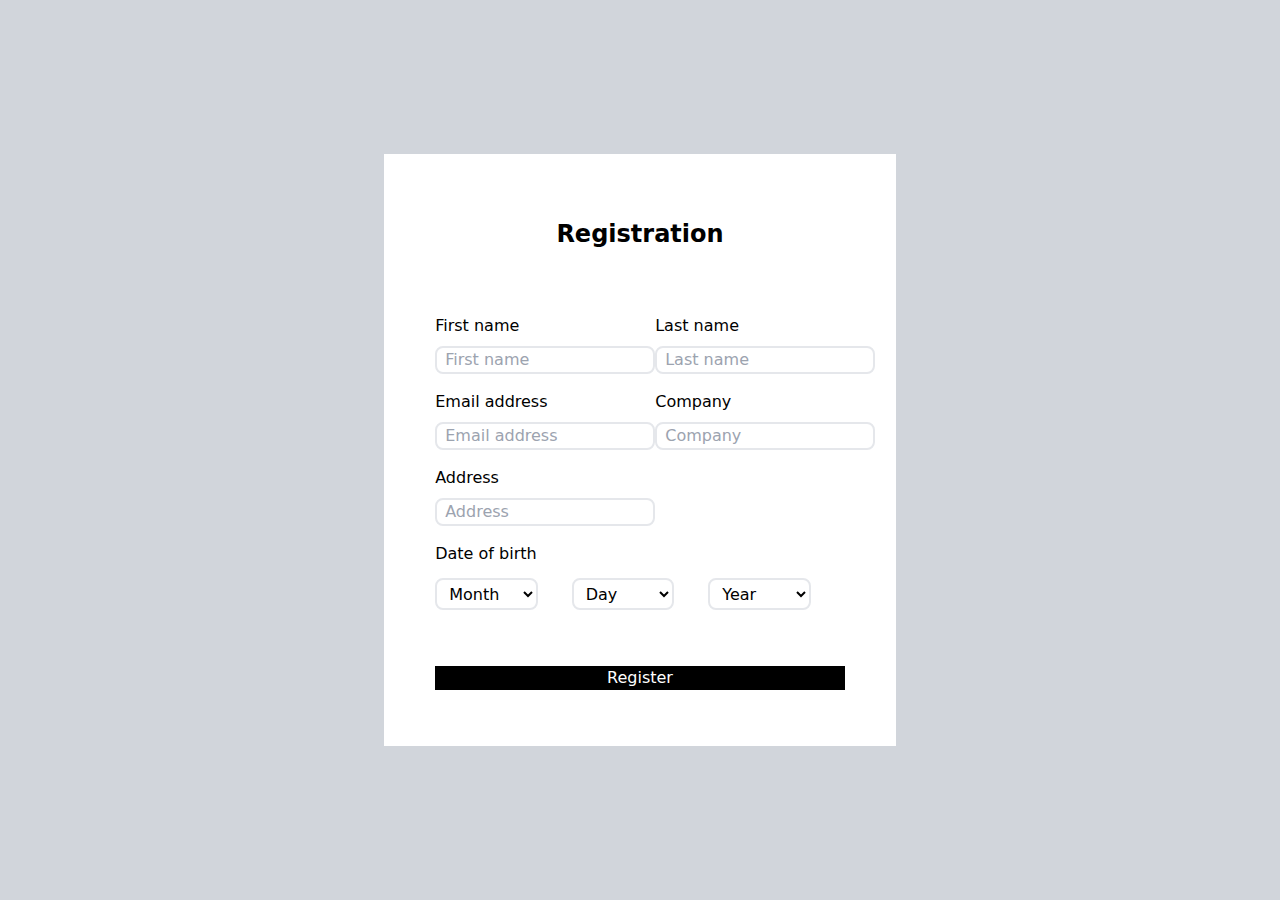
<file: index.html>
<!DOCTYPE html>
<html lang="en">

<head>
    <meta charset="UTF-8">
    <meta name="viewport" content="width=device-width, initial-scale=1.0">
    <title>Document</title>
    <link rel="stylesheet" href="https://cdnjs.cloudflare.com/ajax/libs/font-awesome/6.6.0/css/all.min.css"
        integrity="sha512-Kc323vGBEqzTmouAECnVceyQqyqdsSiqLQISBL29aUW4U/M7pSPA/gEUZQqv1cwx4OnYxTxve5UMg5GT6L4JJg=="
        crossorigin="anonymous" referrerpolicy="no-referrer" />
    <link rel="stylesheet" href="./style.css" />
</head>

<body class="bg-gray-300 flex flex-col items-center justify-center" style="width: 100vw; height: 100vh;">
    <form id="form" class="bg-white w-2/5">
        <header class="flex justify-center">
            <div class="w-4/5 flex justify-center">
                <h1 class="my-16 font-bold text-2xl">Registration</h1>
            </div>
        </header>
        <main class="flex justify-center">
            <div class="w-4/5 flex flex-col gap-4">
                <div class="flex justify-between">
                    <div class=" flex flex-col gap-2">
                        <div>First name</div>
                        <input id="firstName" class="px-2 border-2 rounded-lg" type="text" placeholder="First name"
                            required />
                    </div>
                    <div class="flex flex-col gap-2">
                        <div>Last name</div>
                        <input id="lastName" class="px-2 border-2 rounded-lg" type="text" placeholder="Last name"
                            required />
                    </div>
                </div>
                <div class="flex justify-between">
                    <div class="flex flex-col gap-2">
                        <div>Email address</div>
                        <input id="emailAddress" class="px-2 border-2 rounded-lg" type="email"
                            placeholder="Email address" required />
                    </div>
                    <div class="flex flex-col gap-2">
                        <div>Company</div>
                        <input id="company" class="px-2 border-2 rounded-lg" type="text" placeholder="Company"
                            required />
                    </div>
                </div>
                <div class="flex justify-start">
                    <div class="flex flex-col gap-2">
                        <div>Address</div>
                        <input id="address" class="px-2 border-2 rounded-lg" type="text" placeholder="Address"
                            required />
                    </div>
                </div>
                <div class="flex gap-3 flex-col">
                    <div>
                        <div>Date of birth</div>
                    </div>
                    <div class="flex justify-between h-8">
                        <select id="select-month" class="w-1/4 bg-white px-2 border-2 rounded-lg" required>
                            <option>Month</option>
                            <option>1</option>
                            <option>2</option>
                            <option>3</option>
                            <option>4</option>
                            <option>5</option>
                            <option>6</option>
                            <option>7</option>
                            <option>8</option>
                            <option>9</option>
                            <option>10</option>
                            <option>11</option>
                            <option>12</option>
                        </select>
                        <select id="select-day" class="w-1/4 bg-white px-2 border-2 rounded-lg">
                            <option>Day</option>
                            <option>1</option>
                            <option>2</option>
                            <option>3</option>
                            <option>4</option>
                            <option>5</option>
                            <option>6</option>
                            <option>7</option>
                            <option>8</option>
                            <option>9</option>
                            <option>10</option>
                            <option>11</option>
                            <option>12</option>
                            <option>13</option>
                            <option>14</option>
                            <option>15</option>
                            <option>16</option>
                            <option>17</option>
                            <option>18</option>
                            <option>19</option>
                            <option>20</option>
                            <option>21</option>
                            <option>22</option>
                            <option>23</option>
                            <option>24</option>
                            <option>25</option>
                            <option>26</option>
                            <option>27</option>
                            <option>28</option>
                            <option>29</option>
                            <option>30</option>
                            <option>31</option>
                        </select>
                        <select id="select-year" class="w-1/4 bg-white px-2 border-2 rounded-lg">
                            <option>Year</option>
                            <option>2024</option>
                            <option>2023</option>
                            <option>2022</option>
                            <option>2021</option>
                            <option>2020</option>
                            <option>2019</option>
                            <option>2018</option>
                            <option>2017</option>
                            <option>2016</option>
                            <option>2015</option>
                            <option>2014</option>
                            <option>2013</option>
                            <option>2012</option>
                            <option>2011</option>
                            <option>2010</option>
                        </select>
                        <i class="fa-solid fa-calendar-days"></i>
                    </div>
                </div>
            </div>
        </main>
        <footer class="flex justify-center">
            <div class="w-4/5 flex justify-center my-14">
                <input id="submit" class="bg-black text-white text-center w-full hover:bg-white hover:text-black"
                    type="submit" value="Register" />
            </div>
        </footer>
    </form>
    <script src="./validation.js">

    </script>
</body>

</html>
</file>
<file: style.css>
/*
! tailwindcss v3.4.9 | MIT License | https://tailwindcss.com
*/

/*
1. Prevent padding and border from affecting element width. (https://github.com/mozdevs/cssremedy/issues/4)
2. Allow adding a border to an element by just adding a border-width. (https://github.com/tailwindcss/tailwindcss/pull/116)
*/

*,
::before,
::after {
  box-sizing: border-box;
  /* 1 */
  border-width: 0;
  /* 2 */
  border-style: solid;
  /* 2 */
  border-color: #e5e7eb;
  /* 2 */
}

::before,
::after {
  --tw-content: '';
}

/*
1. Use a consistent sensible line-height in all browsers.
2. Prevent adjustments of font size after orientation changes in iOS.
3. Use a more readable tab size.
4. Use the user's configured `sans` font-family by default.
5. Use the user's configured `sans` font-feature-settings by default.
6. Use the user's configured `sans` font-variation-settings by default.
7. Disable tap highlights on iOS
*/

html,
:host {
  line-height: 1.5;
  /* 1 */
  -webkit-text-size-adjust: 100%;
  /* 2 */
  -moz-tab-size: 4;
  /* 3 */
  -o-tab-size: 4;
     tab-size: 4;
  /* 3 */
  font-family: ui-sans-serif, system-ui, sans-serif, "Apple Color Emoji", "Segoe UI Emoji", "Segoe UI Symbol", "Noto Color Emoji";
  /* 4 */
  font-feature-settings: normal;
  /* 5 */
  font-variation-settings: normal;
  /* 6 */
  -webkit-tap-highlight-color: transparent;
  /* 7 */
}

/*
1. Remove the margin in all browsers.
2. Inherit line-height from `html` so users can set them as a class directly on the `html` element.
*/

body {
  margin: 0;
  /* 1 */
  line-height: inherit;
  /* 2 */
}

/*
1. Add the correct height in Firefox.
2. Correct the inheritance of border color in Firefox. (https://bugzilla.mozilla.org/show_bug.cgi?id=190655)
3. Ensure horizontal rules are visible by default.
*/

hr {
  height: 0;
  /* 1 */
  color: inherit;
  /* 2 */
  border-top-width: 1px;
  /* 3 */
}

/*
Add the correct text decoration in Chrome, Edge, and Safari.
*/

abbr:where([title]) {
  -webkit-text-decoration: underline dotted;
          text-decoration: underline dotted;
}

/*
Remove the default font size and weight for headings.
*/

h1,
h2,
h3,
h4,
h5,
h6 {
  font-size: inherit;
  font-weight: inherit;
}

/*
Reset links to optimize for opt-in styling instead of opt-out.
*/

a {
  color: inherit;
  text-decoration: inherit;
}

/*
Add the correct font weight in Edge and Safari.
*/

b,
strong {
  font-weight: bolder;
}

/*
1. Use the user's configured `mono` font-family by default.
2. Use the user's configured `mono` font-feature-settings by default.
3. Use the user's configured `mono` font-variation-settings by default.
4. Correct the odd `em` font sizing in all browsers.
*/

code,
kbd,
samp,
pre {
  font-family: ui-monospace, SFMono-Regular, Menlo, Monaco, Consolas, "Liberation Mono", "Courier New", monospace;
  /* 1 */
  font-feature-settings: normal;
  /* 2 */
  font-variation-settings: normal;
  /* 3 */
  font-size: 1em;
  /* 4 */
}

/*
Add the correct font size in all browsers.
*/

small {
  font-size: 80%;
}

/*
Prevent `sub` and `sup` elements from affecting the line height in all browsers.
*/

sub,
sup {
  font-size: 75%;
  line-height: 0;
  position: relative;
  vertical-align: baseline;
}

sub {
  bottom: -0.25em;
}

sup {
  top: -0.5em;
}

/*
1. Remove text indentation from table contents in Chrome and Safari. (https://bugs.chromium.org/p/chromium/issues/detail?id=999088, https://bugs.webkit.org/show_bug.cgi?id=201297)
2. Correct table border color inheritance in all Chrome and Safari. (https://bugs.chromium.org/p/chromium/issues/detail?id=935729, https://bugs.webkit.org/show_bug.cgi?id=195016)
3. Remove gaps between table borders by default.
*/

table {
  text-indent: 0;
  /* 1 */
  border-color: inherit;
  /* 2 */
  border-collapse: collapse;
  /* 3 */
}

/*
1. Change the font styles in all browsers.
2. Remove the margin in Firefox and Safari.
3. Remove default padding in all browsers.
*/

button,
input,
optgroup,
select,
textarea {
  font-family: inherit;
  /* 1 */
  font-feature-settings: inherit;
  /* 1 */
  font-variation-settings: inherit;
  /* 1 */
  font-size: 100%;
  /* 1 */
  font-weight: inherit;
  /* 1 */
  line-height: inherit;
  /* 1 */
  letter-spacing: inherit;
  /* 1 */
  color: inherit;
  /* 1 */
  margin: 0;
  /* 2 */
  padding: 0;
  /* 3 */
}

/*
Remove the inheritance of text transform in Edge and Firefox.
*/

button,
select {
  text-transform: none;
}

/*
1. Correct the inability to style clickable types in iOS and Safari.
2. Remove default button styles.
*/

button,
input:where([type='button']),
input:where([type='reset']),
input:where([type='submit']) {
  -webkit-appearance: button;
  /* 1 */
  background-color: transparent;
  /* 2 */
  background-image: none;
  /* 2 */
}

/*
Use the modern Firefox focus style for all focusable elements.
*/

:-moz-focusring {
  outline: auto;
}

/*
Remove the additional `:invalid` styles in Firefox. (https://github.com/mozilla/gecko-dev/blob/2f9eacd9d3d995c937b4251a5557d95d494c9be1/layout/style/res/forms.css#L728-L737)
*/

:-moz-ui-invalid {
  box-shadow: none;
}

/*
Add the correct vertical alignment in Chrome and Firefox.
*/

progress {
  vertical-align: baseline;
}

/*
Correct the cursor style of increment and decrement buttons in Safari.
*/

::-webkit-inner-spin-button,
::-webkit-outer-spin-button {
  height: auto;
}

/*
1. Correct the odd appearance in Chrome and Safari.
2. Correct the outline style in Safari.
*/

[type='search'] {
  -webkit-appearance: textfield;
  /* 1 */
  outline-offset: -2px;
  /* 2 */
}

/*
Remove the inner padding in Chrome and Safari on macOS.
*/

::-webkit-search-decoration {
  -webkit-appearance: none;
}

/*
1. Correct the inability to style clickable types in iOS and Safari.
2. Change font properties to `inherit` in Safari.
*/

::-webkit-file-upload-button {
  -webkit-appearance: button;
  /* 1 */
  font: inherit;
  /* 2 */
}

/*
Add the correct display in Chrome and Safari.
*/

summary {
  display: list-item;
}

/*
Removes the default spacing and border for appropriate elements.
*/

blockquote,
dl,
dd,
h1,
h2,
h3,
h4,
h5,
h6,
hr,
figure,
p,
pre {
  margin: 0;
}

fieldset {
  margin: 0;
  padding: 0;
}

legend {
  padding: 0;
}

ol,
ul,
menu {
  list-style: none;
  margin: 0;
  padding: 0;
}

/*
Reset default styling for dialogs.
*/

dialog {
  padding: 0;
}

/*
Prevent resizing textareas horizontally by default.
*/

textarea {
  resize: vertical;
}

/*
1. Reset the default placeholder opacity in Firefox. (https://github.com/tailwindlabs/tailwindcss/issues/3300)
2. Set the default placeholder color to the user's configured gray 400 color.
*/

input::-moz-placeholder, textarea::-moz-placeholder {
  opacity: 1;
  /* 1 */
  color: #9ca3af;
  /* 2 */
}

input::placeholder,
textarea::placeholder {
  opacity: 1;
  /* 1 */
  color: #9ca3af;
  /* 2 */
}

/*
Set the default cursor for buttons.
*/

button,
[role="button"] {
  cursor: pointer;
}

/*
Make sure disabled buttons don't get the pointer cursor.
*/

:disabled {
  cursor: default;
}

/*
1. Make replaced elements `display: block` by default. (https://github.com/mozdevs/cssremedy/issues/14)
2. Add `vertical-align: middle` to align replaced elements more sensibly by default. (https://github.com/jensimmons/cssremedy/issues/14#issuecomment-634934210)
   This can trigger a poorly considered lint error in some tools but is included by design.
*/

img,
svg,
video,
canvas,
audio,
iframe,
embed,
object {
  display: block;
  /* 1 */
  vertical-align: middle;
  /* 2 */
}

/*
Constrain images and videos to the parent width and preserve their intrinsic aspect ratio. (https://github.com/mozdevs/cssremedy/issues/14)
*/

img,
video {
  max-width: 100%;
  height: auto;
}

/* Make elements with the HTML hidden attribute stay hidden by default */

[hidden] {
  display: none;
}

*, ::before, ::after {
  --tw-border-spacing-x: 0;
  --tw-border-spacing-y: 0;
  --tw-translate-x: 0;
  --tw-translate-y: 0;
  --tw-rotate: 0;
  --tw-skew-x: 0;
  --tw-skew-y: 0;
  --tw-scale-x: 1;
  --tw-scale-y: 1;
  --tw-pan-x:  ;
  --tw-pan-y:  ;
  --tw-pinch-zoom:  ;
  --tw-scroll-snap-strictness: proximity;
  --tw-gradient-from-position:  ;
  --tw-gradient-via-position:  ;
  --tw-gradient-to-position:  ;
  --tw-ordinal:  ;
  --tw-slashed-zero:  ;
  --tw-numeric-figure:  ;
  --tw-numeric-spacing:  ;
  --tw-numeric-fraction:  ;
  --tw-ring-inset:  ;
  --tw-ring-offset-width: 0px;
  --tw-ring-offset-color: #fff;
  --tw-ring-color: rgb(59 130 246 / 0.5);
  --tw-ring-offset-shadow: 0 0 #0000;
  --tw-ring-shadow: 0 0 #0000;
  --tw-shadow: 0 0 #0000;
  --tw-shadow-colored: 0 0 #0000;
  --tw-blur:  ;
  --tw-brightness:  ;
  --tw-contrast:  ;
  --tw-grayscale:  ;
  --tw-hue-rotate:  ;
  --tw-invert:  ;
  --tw-saturate:  ;
  --tw-sepia:  ;
  --tw-drop-shadow:  ;
  --tw-backdrop-blur:  ;
  --tw-backdrop-brightness:  ;
  --tw-backdrop-contrast:  ;
  --tw-backdrop-grayscale:  ;
  --tw-backdrop-hue-rotate:  ;
  --tw-backdrop-invert:  ;
  --tw-backdrop-opacity:  ;
  --tw-backdrop-saturate:  ;
  --tw-backdrop-sepia:  ;
  --tw-contain-size:  ;
  --tw-contain-layout:  ;
  --tw-contain-paint:  ;
  --tw-contain-style:  ;
}

::backdrop {
  --tw-border-spacing-x: 0;
  --tw-border-spacing-y: 0;
  --tw-translate-x: 0;
  --tw-translate-y: 0;
  --tw-rotate: 0;
  --tw-skew-x: 0;
  --tw-skew-y: 0;
  --tw-scale-x: 1;
  --tw-scale-y: 1;
  --tw-pan-x:  ;
  --tw-pan-y:  ;
  --tw-pinch-zoom:  ;
  --tw-scroll-snap-strictness: proximity;
  --tw-gradient-from-position:  ;
  --tw-gradient-via-position:  ;
  --tw-gradient-to-position:  ;
  --tw-ordinal:  ;
  --tw-slashed-zero:  ;
  --tw-numeric-figure:  ;
  --tw-numeric-spacing:  ;
  --tw-numeric-fraction:  ;
  --tw-ring-inset:  ;
  --tw-ring-offset-width: 0px;
  --tw-ring-offset-color: #fff;
  --tw-ring-color: rgb(59 130 246 / 0.5);
  --tw-ring-offset-shadow: 0 0 #0000;
  --tw-ring-shadow: 0 0 #0000;
  --tw-shadow: 0 0 #0000;
  --tw-shadow-colored: 0 0 #0000;
  --tw-blur:  ;
  --tw-brightness:  ;
  --tw-contrast:  ;
  --tw-grayscale:  ;
  --tw-hue-rotate:  ;
  --tw-invert:  ;
  --tw-saturate:  ;
  --tw-sepia:  ;
  --tw-drop-shadow:  ;
  --tw-backdrop-blur:  ;
  --tw-backdrop-brightness:  ;
  --tw-backdrop-contrast:  ;
  --tw-backdrop-grayscale:  ;
  --tw-backdrop-hue-rotate:  ;
  --tw-backdrop-invert:  ;
  --tw-backdrop-opacity:  ;
  --tw-backdrop-saturate:  ;
  --tw-backdrop-sepia:  ;
  --tw-contain-size:  ;
  --tw-contain-layout:  ;
  --tw-contain-paint:  ;
  --tw-contain-style:  ;
}

.my-14 {
  margin-top: 3.5rem;
  margin-bottom: 3.5rem;
}

.my-16 {
  margin-top: 4rem;
  margin-bottom: 4rem;
}

.mt-1 {
  margin-top: 0.25rem;
}

.flex {
  display: flex;
}

.h-8 {
  height: 2rem;
}

.w-1\/4 {
  width: 25%;
}

.w-2\/5 {
  width: 40%;
}

.w-4\/5 {
  width: 80%;
}

.w-full {
  width: 100%;
}

.flex-col {
  flex-direction: column;
}

.items-center {
  align-items: center;
}

.justify-start {
  justify-content: flex-start;
}

.justify-center {
  justify-content: center;
}

.justify-between {
  justify-content: space-between;
}

.gap-2 {
  gap: 0.5rem;
}

.gap-3 {
  gap: 0.75rem;
}

.gap-4 {
  gap: 1rem;
}

.rounded-lg {
  border-radius: 0.5rem;
}

.border-2 {
  border-width: 2px;
}

.bg-black {
  --tw-bg-opacity: 1;
  background-color: rgb(0 0 0 / var(--tw-bg-opacity));
}

.bg-gray-300 {
  --tw-bg-opacity: 1;
  background-color: rgb(209 213 219 / var(--tw-bg-opacity));
}

.bg-white {
  --tw-bg-opacity: 1;
  background-color: rgb(255 255 255 / var(--tw-bg-opacity));
}

.px-2 {
  padding-left: 0.5rem;
  padding-right: 0.5rem;
}

.text-center {
  text-align: center;
}

.text-2xl {
  font-size: 1.5rem;
  line-height: 2rem;
}

.text-sm {
  font-size: 0.875rem;
  line-height: 1.25rem;
}

.font-bold {
  font-weight: 700;
}

.text-white {
  --tw-text-opacity: 1;
  color: rgb(255 255 255 / var(--tw-text-opacity));
}

.text-red-500 {
  --tw-text-opacity: 1;
  color: rgb(239 68 68 / var(--tw-text-opacity));
}

.hover\:bg-white:hover {
  --tw-bg-opacity: 1;
  background-color: rgb(255 255 255 / var(--tw-bg-opacity));
}

.hover\:text-black:hover {
  --tw-text-opacity: 1;
  color: rgb(0 0 0 / var(--tw-text-opacity));
}
</file>
